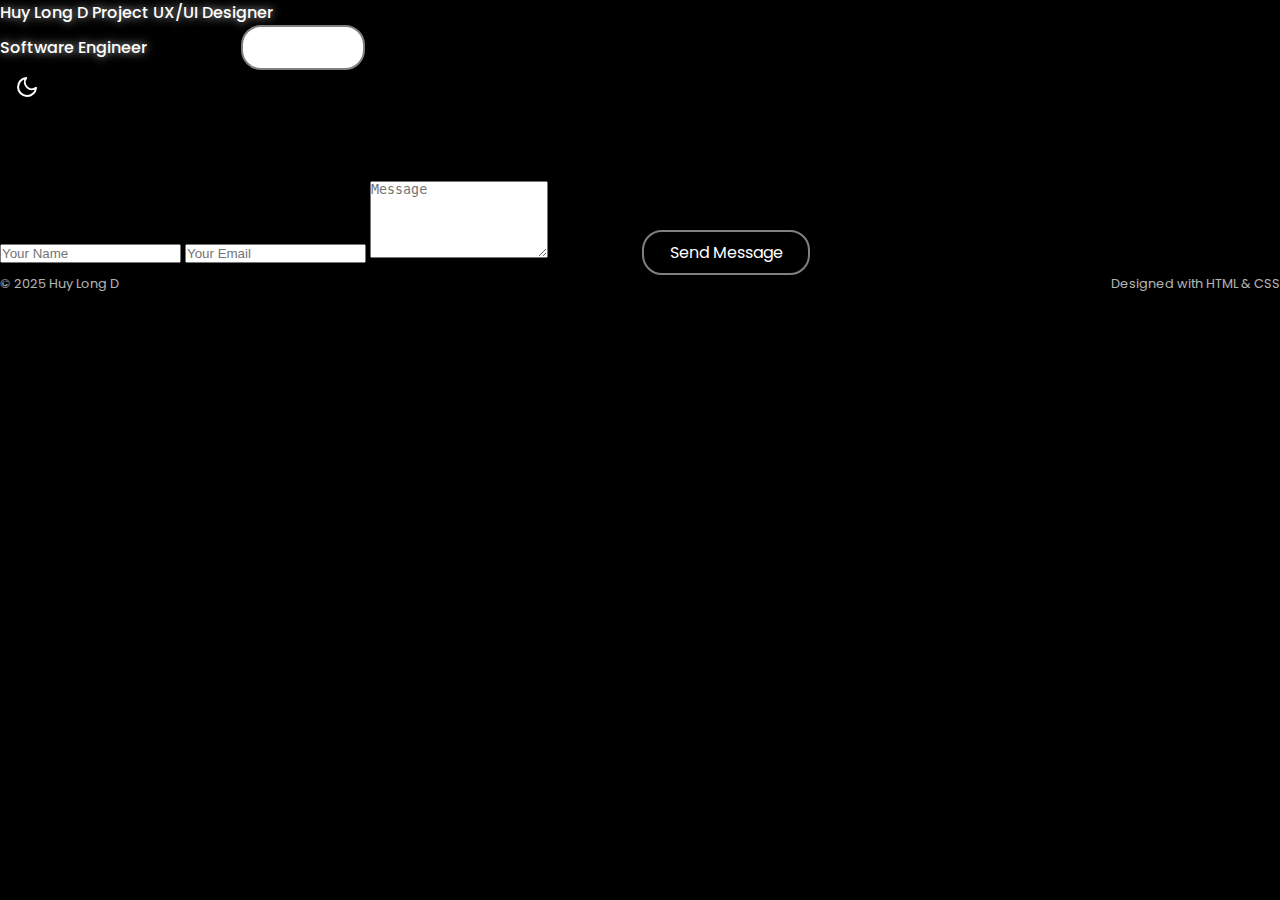
<file: contact.html>
<!DOCTYPE html>
<html lang="en">
  <head>
    <meta charset="UTF-8" />
    <meta name="viewport" content="width=device-width, initial-scale=1.0" />
    <title>Contact Me</title>
    <link rel="stylesheet" href="index.css" />
  </head>
  <body>
    <div class="contact_page_container">
      <!-- Reuse Nav -->
      <nav>
        <a href="index.html" class="nav_name" style="text-decoration: none; color: inherit;"><span>Huy Long D</span></a>
        <span class="nav_project">Project</span>
        <span class="nav_role">
          UX/UI Designer
          <br />
          Software Engineer
        </span>
        <!-- Nút Contact ở trang này có thể trỏ về chính nó hoặc ẩn đi, ở đây tôi giữ nguyên style -->
        <button onclick="window.location.href='contact.html'" class="nav_contact_link" style="background-color: white; color: black;">Contact</button>
        <button id="theme-toggle" class="theme_btn" aria-label="Toggle theme">
          <svg xmlns="http://www.w3.org/2000/svg" width="24" height="24" viewBox="0 0 24 24" fill="none" stroke="currentColor" stroke-width="2" stroke-linecap="round" stroke-linejoin="round">
            <path d="M21 12.79A9 9 0 1 1 11.21 3 7 7 0 0 0 21 12.79z"></path>
          </svg>
        </button>
      </nav>

      <!-- Contact Form Content -->
      <div class="contact_content">
        <span class="project_title">Get in touch</span>
        <form class="contact_form">
            <input type="text" placeholder="Your Name" required />
            <input type="email" placeholder="Your Email" required />
            <textarea rows="5" placeholder="Message"></textarea>
            
            <!-- Reuse nav button style for submit but adjust slightly -->
            <button type="submit" class="nav_contact_link" style="width: fit-content; background: transparent; color: inherit; margin-top: 20px;">
                Send Message
            </button>
        </form>
      </div>

      <!-- Footer simple version -->
      <div style="display: flex; justify-content: space-between; font-size: 0.8rem; opacity: 0.7;">
        <span>&copy; 2025 Huy Long D</span>
        <span>Designed with HTML & CSS</span>
      </div>
    </div>

    <script>
      // Theme toggle logic reused
      const themeBtn = document.getElementById('theme-toggle');
      themeBtn.addEventListener('click', () => {
        document.body.classList.toggle('light-mode');
      });
    </script>
  </body>
</html>
</file>
<file: index.css>
@import url('https://fonts.googleapis.com/css2?family=Anton&display=swap');

@import url('https://fonts.googleapis.com/css2?family=Anton&family=Poppins:ital,wght@0,100;0,200;0,300;0,400;0,500;0,600;0,700;0,800;0,900;1,100;1,200;1,300;1,400;1,500;1,600;1,700;1,800;1,900&display=swap');

@import url('https://fonts.googleapis.com/css2?family=Orbitron:wght@700&display=swap');

@import url('https://fonts.googleapis.com/css2?family=Sedgwick+Ave+Display&display=swap');

@import url('https://fonts.googleapis.com/css2?family=IBM+Plex+Sans:ital,wght@0,100..700;1,100..700&family=Luckiest+Guy&family=Unlock&display=swap');

* {
    margin: 0;
    padding: 0;
    box-sizing: border-box;
}

/* --- Light Mode Styles --- */

/* Style cho nút chuyển đổi theme */
.theme_btn {
    cursor: pointer;
    padding: 5px;
    background-color: transparent;
    border: none;
    color: inherit;
    margin-left: 10px;
    transition: transform 0.3s ease;
    display: flex;
    align-items: center;
}

.theme_btn:hover {
    transform: scale(1.1);
}

/* Định nghĩa màu sắc cho chế độ sáng */
body.light_mode {
    background-color: #ffffff;
    color: #1a1a1a;
}

/* Cập nhật nền và màu chữ cho các section chính */
body.light_mode .home_section,
body.light_mode .about_section,
body.light_mode .projects_section,
body.light_mode .media_section,
body.light_mode .audio_section,
body.light_mode .contact_section,
body.light_mode .footer {
    background-color: #ffffff;
    color: #1a1a1a;
}

/* các thẻ con đổi màu */
body.light_mode p,
body.light_mode .sub_hero_text,
body.light_mode .hero_text,
body.light_mode .project_title,
body.light_mode .media_title,
body.light_mode .audio_title,
body.light_mode .footer_title,
body.light_mode .skills span,
body.light_mode .about_text {
    color: #1a1a1a;
}

/* Đảo ngược màu cho các thành phần cụ thể nếu cần */
body.light_mode .scroll_btn {
    color: #1a1a1a;
}


/* Home section: Giữ màu chữ trắng cho sub_hero_text vì ảnh nền tối */
body.light_mode .sub_hero_text,
body.light_mode .sub_hero_text p {
    color: white;
}

/* About section: Giữ màu chữ trắng vì ảnh nền tối */
body.light_mode .about_section,
body.light_mode .about_section .about_text,
body.light_mode .about_section span {
    color: white;
}

body.light_mode .skill_desc_hidden,
body.light_mode .skill_description p {
    color: white;
}

/* Media section: Giữ màu chữ trắng vì ảnh nền tối */
body.light_mode .media_section,
body.light_mode .media_section span {
    color: white;
}

/* Audio section: Giữ màu chữ trắng vì ảnh nền tối */
body.light_mode .audio_section,
body.light_mode .audio_section span {
    color: white;
}



/* Header Light Mode: Nền trắng, chữ đen */
body.light_mode .nav_container {
    background: linear-gradient(180deg, #ffffff, #e6e6e6);
    box-shadow: 0 4px 15px rgba(0,0,0,0.05);
}

body.light_mode nav > * {
    color: #000000 !important;
    text-shadow: none;
}

body.light_mode .hamburger span {
    background-color: #000000;
}
/* Ending Light Mode Styles */


body {
    font-family: "Poppins", sans-serif;
    background-color: black;
    color: white;
    min-width: 320px; /* Đặt độ rộng tối thiểu để tránh vỡ layout */
}

.home_section {
    position: relative;
    display: flex;
    flex-direction: column;
    justify-content: space-between;
    width: 100%;
    height: 100vh;
    padding: 15vh 2vw 2vh 2vw; /* Tăng padding top để nội dung không bị header che mất */
    overflow-x: hidden; /* Ngăn thanh cuộn ngang xuất hiện khi các phần tử bay từ ngoài vào */
    margin-top: 20px;
}

.home_bg {
    position: absolute;
    top: 0;
    left: 0;
    width: 100%;
    height: 100%;
    object-fit: cover;
    z-index: 0;
    filter: brightness(1.0); /* Làm tối ảnh nền để chữ nổi bật */
    padding-top: 20px;
}


/* --- Rising Stripes (Snow) Effect --- */
.music-waves {
    position: absolute;
    top: 0;
    left: 0;
    width: 100%;
    height: 100%;
    z-index: 0;
    pointer-events: none;
    overflow: hidden;
}

.music-waves span {
    position: absolute;
    bottom: -100px;
    width: 5px; /* Kẻ sọc mảnh */
    animation: rise-animation 5s infinite linear;
    opacity: 0;
}

/* Animation music chuyển động từ dưới lên */
@keyframes rise-animation {
    0% { bottom: -10vh; opacity: 0; }
    20% { opacity: 1; }
    100% { bottom: 110vh; opacity: 0; }
}


/* Đảm bảo nội dung chính nằm đè lên trên hiệu ứng nền */
.home_section > *:not(.music-waves):not(.home_bg) {
    position: relative;
    z-index: 2;
}
/* -------------------------- */

nav {

}

.nav_container{
    z-index: 99999;
    position: fixed; /* Cố định header */
    top: 0;
    left: 0;
    right: 0;
    min-width: 320px;
    display: flex;
    justify-content: center;
    align-items: center;
    background: linear-gradient(180deg, #464545ff, #000000); /* Nền đen gradient */
    padding: 25px 20px;
    border-radius: 0 0 20px 20px;
    gap: 80px; /* Tạo khoảng cách cố định giữa các item */
    transition: all 0.3s ease; /* Hiệu ứng mượt khi mở menu */
}

.nav_actions {
    position: absolute;
    right: 20px;
    display: flex;
    align-items: center;
    gap: 10px;
}

nav > * {
    color: #ffffff !important;
    text-shadow: 0 0 10px rgba(255, 255, 255, 0.8); /* Hiệu ứng chữ phát sáng */
    font-weight: 500;
}

/* --- Hamburger Menu Icon --- */
.hamburger {
    display: none; /* Ẩn trên Desktop */
    flex-direction: column;
    cursor: pointer;
    gap: 5px;
    z-index: 100000;
}

.hamburger span {
    width: 25px;
    height: 3px;
    background-color: white;
    border-radius: 5px;
    transition: all 0.3s ease;
    margin-left: 30px;
}

/* Animation: Chuyển 3 gạch thành dấu X */
.hamburger.active span:nth-child(1) {
    transform: translateY(8px) rotate(45deg);
}

.hamburger.active span:nth-child(2) {
    opacity: 0;
}

.hamburger.active span:nth-child(3) {
    transform: translateY(-8px) rotate(-45deg);
}

/* --- Nav Items Underline Effect --- */
.nav_item {
    position: relative;
    cursor: pointer;
    font-family: 'Orbitron', sans-serif;
}

.nav_name{
    margin-left: 0;
}

.nav_item::after {
    content: '';
    position: absolute;
    bottom: -5px;
    left: 50%;
    transform: translateX(-50%);
    width: 0%; /* Mặc định nhỏ/ẩn */
    height: 2px;
    background-color: currentColor;
    transition: width 0.3s ease;
}

.nav_item:hover::after,
.nav_item.active::after {
    width: 100%; /* Hover hoặc Active thì to lên */
}

.nav_contact_link {
    margin-left: 90px;
    height: 5vh;
    padding: 1px 2vw;
    border: 2px solid gray;
    border-radius: 20px;
    cursor: pointer;
    transition: transform 0.3s ease;
    background-color: transparent;
    color: inherit;
    font-family: inherit;
    font-size: inherit;
}

.nav_contact_link:hover {
    transform: scale(1.1);
}

.sub_hero_text {
    display: flex;
    flex-direction: column; /* Xếp dọc header và content */
    justify-content: flex-start;
    font-size: 16px; /* Desktop: Kích thước cố định */
    font-weight: 400;
    letter-spacing: 1px;
    line-height: 1.6;
    
    /* Style cho Toggle Button */
    width: 40vw;
    background: transparent;
    backdrop-filter: none;
    border: none;
    border-radius: 15px;
    padding: 1px 20px;
    /* cursor: pointer; */
    transition: all 0.3s ease;
    overflow: hidden; /* Ẩn phần text khi đóng */
    opacity: 0; /* Ẩn ban đầu để chờ animation */
}

.sub_hero_text.animate_active {
    animation: slideInRight 1s ease-out forwards;
}

.mobile_desc {
    display: none;
}

.sub_hero_text:hover {
    /* background: linear-gradient(180deg, rgba(255, 255, 255, 0.15) 0%, rgba(255, 255, 255, 0.02) 100%);
    backdrop-filter: blur(5px);
    border: 1px solid rgba(255, 255, 255, 0.1); */
}

.toggle_header {
    display: flex;
    justify-content: flex-start;
    gap: 15px;
    align-items: center;
    width: 100%;
    font-weight: 600;
    text-transform: uppercase;
    letter-spacing: 2px;
}

/* Animation cho mũi tên nhún nhảy */
@keyframes arrow-bounce {
    0%, 100% { transform: translateY(0); }
    50% { transform: translateY(5px); }
}

/* --- Animation Mũi tên thành dấu X --- */
.toggle_icon {
    position: relative;
    width: 20px;
    height: 30px;
    display: flex;
    justify-content: center;
    align-items: center;
    transition: transform 0.9s ease;
    animation: arrow-bounce 1.5s infinite ease-in-out;
}

.toggle_icon::before,
.toggle_icon::after {
    content: '';
    position: absolute;
    width: 12px;
    height: 3px;
    background-color: white;
    transition: transform 0.4s ease, top 0.4s ease;
}

/* Trạng thái ban đầu: Mũi tên hướng xuống (V) */
.toggle_icon::before {
    transform: rotate(45deg);
    top: 9px;
    left: 0px;
}

.toggle_icon::after {
    transform: rotate(-45deg);
    top: 9px;
    right: 0px;
}

/* Trạng thái Active: Dấu X */
.sub_hero_text:hover .toggle_icon::before {
    /* transform: rotate(45deg) translate(0, 0);
    top: 9px;
    left: 4px; */
    transform: rotate(45deg);
    top: 9px;
    left: 0px;
}

.sub_hero_text:hover .toggle_icon::after {
    /* transform: rotate(-45deg) translate(0, 0);
    top: 9px;
    right: 4px; */
    transform: rotate(-45deg);
    top: 9px;
    right: 0px;
}

/*
}

/* --- Animation Nội dung --- */
.toggle_content {
    max-height: none;
    opacity: 1;
    margin-top: 15px;
    overflow: visible;
}

.sub_hero_text p {
    width: 100%; /* Reset width cũ */
    margin-top: 0; /* Reset margin cũ */
    font-size: 0.95em;
}

.sub_hero_title{
        text-shadow: 1px 1px 0px #ffffffff, -1px -1px 0px #00fff2ff;
            font-family: 'Orbitron', sans-serif;
                text-transform: uppercase;
}

.hero_container {
    display: flex;
    justify-content: center;
    align-items: flex-start;
    width: 100%;
    height: 100%;
    gap: 15vw;
}

.avatar_block {
    display: flex;
    flex-direction: column;
    align-items: center;
    margin-left: 20px;
}

/* .hero_line_container {
    font-family: 'Orbitron', sans-serif; 
    font-size: 70px;
    text-transform: uppercase;
    color: white;
    text-shadow: 2px 2px 0px #00e6e6, -2px -2px 0px #ff0055;
    
    display: flex;
    flex-direction: column; 
    align-items: flex-start; 
    width: fit-content;     
    margin: 0 auto;          
}  */

.hero_text {
    font-size: 60px;
    line-height: 1.1;
    text-transform: uppercase;
    text-align: center;   
    margin-right: 50px;
    margin-top: 50px;
    margin-bottom: 20px;
    font-family: 'Orbitron', sans-serif; /* Font Cyberpunk */
    text-shadow: 2px 2px 0px #3aa9f3ff, -2px -2px 0px #00fff2ff;
    color: white;
    width: 550px;
    white-space: nowrap;
    opacity: 0;
}

.hero_text.animate_active {
    animation: slideInLeft 1s ease-out forwards;
    animation-delay: 0.3s;
}

.line_indent{
    margin-left: 200px;
    margin-top: 10px;
}
.glitch_word {
    display: inline-block; /* Giúp text không bị vỡ layout khi animation */
    min-width: 10px;       /* Tránh giật layout khi chữ biến mất */
    position: relative;
}

.hero_info_column {
    display: flex;
    flex-direction: column;
    gap: 50px;
}

/* --- Hero Text Underline Effects --- */
/* HUYLONG: Line from left, bend down-right */
.hero_text .glitch_word:nth-of-type(1)::before {
    content: '';
    position: absolute;
    left: 0;
    bottom: -5px;
    width: 100%;
    height: 4px;
    background-color: #3aa9f3;
    box-shadow: 0 0 10px #3aa9f3;
}

.hero_text .glitch_word:nth-of-type(1)::after {
    content: '';
    position: absolute;
    left: 100%;
    bottom: -5px;
    width: 30px;
    height: 4px;
    background-color: #3aa9f3;
    box-shadow: 0 0 10px #3aa9f3;
    transform-origin: left top;
    transform: rotate(30deg);
}

/* Developer: Line from right, bend down-left */
.hero_text .glitch_word:nth-of-type(2)::before {
    content: '';
    position: absolute;
    right: 0;
    bottom: -5px;
    width: 100%;
    height: 4px;
    background-color: rgb(243, 126, 58);
    box-shadow: 0 0 10px rgb(243, 126, 58);
}

.hero_text .glitch_word:nth-of-type(2)::after {
    content: '';
    position: absolute;
    right: 100%;
    bottom: -5px;
    width: 30px;
    height: 4px;
    background-color: rgb(243, 126, 58);
    box-shadow: 0 0 10px rgb(243, 126, 58);
    transform-origin: right top;
    transform: rotate(-30deg);
}

.hero_avatar {
    width: 300px;
    height: 300px;
    border-radius: 50%;
    object-fit: cover;
    z-index: 2;

    opacity: 0;
}

.hero_avatar.animate_active {
    animation: slideInLeft 1s ease-out forwards;
}

.scroll_btn {
    position: absolute;
    bottom: 2vh;
    right: 3vh;
}

.about_section {
    position: relative;
    width: 100%;
    height: 100vh;
    display: flex;
    flex-direction: column;
    justify-content: flex-start;

}

.about_section img{
    position: absolute;
    top: 0;
    left: 0;
    width: 100%;
    height: 100vh;
    object-fit: cover;
    filter: brightness(0.3);
    /* padding-top: 30px; */

}

.about_span{
    z-index: 1;
    margin-left: 2vw;
}

.about_content{
    z-index: 1;
    margin: 50px 40px;
    padding-top:50px;
    text-transform: uppercase;
    font-size: 1.5vw;
    display: flex;
    flex-direction: column;
    justify-content: space-between;
    align-items: center;
    gap: 5vh;
    opacity: 0;
}

.about_content.animate_active {
    animation: slideInLeft 1s ease-out forwards;
}

.about_topics{
    width: 93%;
    display: flex;
    gap: 60px;
    text-transform: uppercase;
}

.about_topics span {
    cursor: pointer;
    transition: all 0.3s ease;
    opacity: 0.5;
}

.about_topics span:hover,
.about_topics span.active {
    opacity: 1;
    transform: scale(1.2);
    text-shadow: 0 0 10px rgba(255, 255, 255, 0.8);
}

.about_text{
    font-size: 1.5vw;
    width: 95%;
}

// scroll slide about text
.about_text.animate_active {
    animation: slideInLeft 1s ease-out forwards;
}

.skills{
    z-index: 1;
    padding: 0 2.5%;
    margin-left:10px;
    font-family: "Anton", sans-serif;
    text-transform: uppercase;
    font-size: 2.2vw;
    display: flex;
    flex-direction: column; /* Xếp dọc: List ở trên, Text ở dưới */
    gap: 2vh;
    overflow: hidden;
    /* margin-top: 5vh; */
    opacity: 0;
}

.skills.animate_active {
    animation: slideInLeft 1s ease-out forwards;
}

.skills_list {
    display: flex;
    flex-wrap: nowrap; /* Desktop: Không xuống dòng */
    gap: 1.5vw;
    white-space: nowrap;
    overflow-x: auto; /* Cho phép cuộn ngang nếu cần thiết */
    scrollbar-width: none; /* Ẩn thanh cuộn cho đẹp */
}

.skill_item {
    cursor: pointer;
    transition: all 0.3s ease;
    opacity: 0.5; /* Mờ đi khi chưa active */
    white-space: nowrap;
    margin-left: 20px;
}

.skill_item:hover,
.skill_item.active {
    opacity: 1;
    transform: scale(1.2); /* Phóng to khi hover hoặc active */
    /* text-shadow: 0 0 10px rgba(255, 255, 255, 0.5); */
}

.skill_description {
    font-family: "Poppins", sans-serif; /* Dùng font thường cho dễ đọc */
    font-size: 1.5vw;
    text-transform: none;
    line-height: 2;
    min-height: 3em; /* Giữ chiều cao cố định để tránh nhảy layout */
    color: inherit;
    padding-left:20px;
}

.skill_text_anime {
    animation: slideInLeft 0.5s ease-out forwards;
}

.projects_section{
    font-family: "Anton", sans-serif;
    width: 100%;
    height: 100vh;
    padding: 20px 2vw 70px;
    margin-bottom: 40px;
    overflow: hidden;
}

.project_title{
    font-size: 4vw;
    text-transform: uppercase;
    opacity: 0;
}

.project_title.animate_slide_up {
    animation: slideInUp 1s ease-out forwards;
}

.projects_container{
    width: 100%;
    height: 100%;
    display: grid;
    grid-template-columns: 35vw 1fr;
    grid-gap: 1vw;
    opacity: 0;
}

.projects_container.animate_slide_up {
    animation: slideInUp 1s ease-out forwards;
    animation-delay: 0.3s;
}

.sub_container{
    display: grid;
    grid-template-columns: 1fr 1fr;
    gap: 1vw;
}

.project{
    position: relative;
    padding: 1vw;
}

.projects_container span{
    font-family: "Poppins", sans-serif;
    z-index: 2;
    font-size: 5vw;
    position: absolute;
    bottom: 0;
    padding-bottom: 20px;
}

.project img{
    z-index: 1;
    position: absolute;
    top: 0;
    left: 0;
    width: 100%;
    height: 100%;
    object-fit: cover;
    filter: brightness(0.5);
}

.media_section{
    font-family: "Anton", sans-serif;
    width: 100%;
    height: 90vh;
    padding: 2vw;
    margin-bottom: 1px;
    position: relative;
}

.media_bg {
    position: absolute;
    top: 0;
    left: 0;
    width: 100%;
    height: 100%;
    object-fit: cover;
    filter: brightness(1.0);
    padding-top: 10px;
}

.media_title{
    font-family: "Luckiest Guy", cursive;
    font-size: 4vw;
    text-transform: uppercase;
    opacity: 0;
    position: relative;
    z-index: 2;
}

.media_title.animate_slide_up {
    animation: slideInUp 1s ease-out forwards;
}

.media_container {
    position: relative;
    z-index: 2;
    opacity: 0;
}

.media_container.animate_slide_up {
    animation: slideInUp 1s ease-out forwards;
    animation-delay: 0.3s;
}

.audio_section{
    font-family: "Anton", sans-serif;
    width: 100%;
    height: 90vh;
    padding: 2vw;
    margin-bottom: 1px;
    position: relative;
}

.audio_bg {
    position: absolute;
    top: 0;
    left: 0;
    width: 100%;
    height: 100%;
    object-fit: cover;
    filter: brightness(1.0);
    padding-top: 10px;
}

.audio_title{
    font-family: "Luckiest Guy", cursive;
    font-size: 4vw;
    text-transform: uppercase;
    opacity: 0;
    position: relative;
    z-index: 2;
}

.audio_title.animate_slide_up {
    animation: slideInUp 1s ease-out forwards;
}

.audio_container {
    position: relative;
    z-index: 2;
    opacity: 0;
}

.audio_container.animate_slide_up {
    animation: slideInUp 1s ease-out forwards;
    animation-delay: 0.3s;
}

.contact_section{
    width: 100%;
    height: 80vh;
    position: relative;
    overflow: hidden;
    display: flex;
    gap: 5px; /* Gap nhỏ giữa các thẻ */
}

.contact_card {
    position: relative;
    flex: 1; /* Chia đều chiều rộng */
    height: 100%; /* Chiều cao bằng nhau và full màn hình */
    display: flex;
    margin-top:20px;
    justify-content: center;
    align-items: center;
    overflow: hidden;
    transition: all 0.5s ease; /* Hiệu ứng mượt mà khi thay đổi kích thước */
    border-radius: 0;
}

.contact_card img {
    position: absolute;
    top: 0;
    left: 0;
    width: 100%;
    height: 100%;
    object-fit: cover;
    z-index: 1;
    filter: brightness(0.5); /* Làm tối ảnh để chữ dễ đọc */
    transition: filter 0.3s ease;
}

.contact_card:hover img {
    filter: brightness(0.3);
}

.contact_card span {
    position: relative;
    z-index: 2;
    color: white;
    font-size: 1.8vw; /* Cỡ chữ tự động thu nhỏ theo màn hình */
    text-transform: uppercase;
    font-weight: bold;
    text-align: center;
    cursor: pointer;
    white-space: nowrap; /* Giữ chữ trên 1 dòng */
    transition: transform 0.3s ease;
}

/* Hiệu ứng hover: Thẻ được chọn sẽ to ra chiếm nhiều diện tích hơn */
.contact_card:hover {
    flex: 1.4;
}

.contact_card span:hover {
    transform: scale(1.2);
}

/* --- Flip Card Effect --- */
.contact_card {
    perspective: 1000px; /* Tạo không gian 3D */
}

.flip_inner {
    position: relative;
    width: 100%;
    height: 100%;
    text-align: center;
    transition: transform 0.8s;
    transform-style: preserve-3d;
}

.contact_card.is_flipped .flip_inner {
    transform: rotateY(180deg);
}

.flip_front, .flip_back {
    position: absolute;
    width: 100%;
    height: 100%;
    -webkit-backface-visibility: hidden;
    backface-visibility: hidden; /* Ẩn mặt sau khi xoay */
    display: flex;
    justify-content: center;
    align-items: center;
    top: 0;
    left: 0;
}

.flip_back {
    transform: rotateY(180deg);
    background-color: #000;
    flex-direction: column;
}

.footer{
    width: 100%;
    height: 40vh;
    padding: 0 10vw;
    display: grid;
    grid-template-columns: 10vw 10vw 5vw 5vw;
    gap: 12.5vw;
    align-items: center;
    font-size: 1vw;
}

.footer_nav{
    font-size: 1.2vw;
    overflow: display;
    white-space: nowrap;
}

.footer_contact_link{
    font-size: 1.2vw;
    overflow: display;
    /* text-overflow: ellipsis; */
    white-space: nowrap;
}

.footer_title{
    font-size: 5vw;
    font-family: "Anton", sans-serif;
    line-height: 1;
}

.footer div{
    display: flex;
    flex-direction: column;
    gap: 1vh;
}

.footer div span{
    cursor: pointer;
}

.footer div span:hover{
    text-decoration: underline;
}

/* --- Responsive Header --- */

/* Tablet (max-width: 1024px) */
@media screen and (max-width: 1024px) {
    /* Ẩn phần mô tả vai trò dài dòng trên tablet */
    .nav_container {
        margin-top: -20px;
        padding: 40px 40px 10px 10px;
        justify-content: space-between; /* Đẩy logo và hamburger ra 2 bên */
        gap: 5px;
        flex-wrap: wrap; /* Cho phép menu rớt dòng */
    }

    .nav_actions {
        position: relative;
        right: auto;
        margin-left: auto;
    }

    .hamburger {
        display: flex; /* Hiện nút hamburger */
        order: 10; /* Đảm bảo nằm cuối hàng trên */
    }

    /* Ẩn các item menu mặc định */
    .nav_item, .nav_project {
        display: block;
        width: 100%; /* Chiếm hết dòng */
        text-align: center;
        order: 20; /* Đẩy xuống dưới */
        margin: 0;
        max-height: 0;
        opacity: 0;
        overflow: hidden;
        transition: all 0.5s ease;
    }

    /* Hiển thị nút liên hệ và theme ở hàng trên */
    .nav_contact_link {
        display: block;
        margin-left: auto; /* Đẩy nhóm này sang phải */
        order: 5;
    }
    
    .theme_btn {
        order: 6;
    }

    /* Bỏ hiệu ứng gạch chân (underline) khi hover ở chế độ tablet/mobile */
    .nav_item::after {
        display: none;
    }

    /* Khi menu mở (có class active) */
    .nav_container.active {
        /* flex-direction: column; -> Bỏ dòng này để giữ layout ngang */
        padding-bottom: 10px;
        background-image: linear-gradient(180deg, #2b2b2b, #000000); /* Đồng bộ màu header khi mở menu */
        background-size: 100% 80px; 
        background-repeat: no-repeat;
        background-color: rgba(29, 29, 29, 0.9); 
        transition: all 0.5s ease; 
    }

    /* Light Mode cho menu responsive */
    body.light_mode .nav_container.active {
        background-image: linear-gradient(180deg, #ebe8e8ff, #dbdadaff);
        background-color: rgba(255, 255, 255, 0.95);
    }

    .nav_container.active .nav_item,
    .nav_container.active .nav_project {
        max-height: 100px; /* Đủ lớn để hiện nội dung */
        opacity: 1;
        margin: 10px 0;
        padding-top: 10px;
    }

    .nav_container.active .nav_item:hover,
    .nav_container.active .nav_project:hover {
        transform: scale(1.2);
    }

    .home_section{
        height: 900px;
    }

    .home_bg{
        height: 100%;
        padding-top: 70px;

    }

    .hero_container {
        flex-direction: column;
        justify-content: flex-start;
        align-items: center;
        gap: 5vh;
    }

    /* Tablet: Giảm size chữ và mở rộng khung chứa */
    .sub_hero_text {
        font-size: 14px;
        width: 90vw;
        background: transparent;
        border: none;
        padding: 0;
        cursor: default;
        backdrop-filter: none;
    }

    .sub_hero_text:hover {
        background: transparent;
        border: none;
    }

    .toggle_header {
        display: none;
    }

    .toggle_content {
        max-height: none;
        opacity: 1;
        margin-top: 0;
    }
    .sub_hero_text p {
        width: 100%;
        text-align: center;
    }

    .avatar_block {
        margin-left: 0;
    }

    .hero_avatar {
        width: 200px;
        height: 200px;
    }

    .hero_text {
        font-size: 50px; /* Tablet: Giảm size chữ */
        width: auto; /* Bỏ cố định chiều rộng */
        text-align: center;
        margin-left: 50px;
    }

    .hero_text .glitch_word:nth-of-type(2) {
        margin-left: 40px; /* Tablet: Giảm thụt dòng */
    }

    .mobile_desc {
        display: block;
        margin-top: 10px;
    }

    .desktop_desc {
        display: none;
    }

    .about_section {
        height: 70vh; /* Thu nhỏ chiều cao section */
    }

    .about_section img {
        height: 100%; /* Ảnh nền bám theo chiều cao section */
        padding-top: 0px;
    }

    .about_content {
        font-size: 18px; /* Set cứng size chữ */
        margin: 20px;
    }

    .about_text {
        font-size: 16px;
    }

    .skills {
        font-size: 24px;
    }

    .skills_list {
        justify-content: center;
        flex-wrap: wrap; /* Tablet: Xuống dòng bình thường */
    }

    .skill_description {
        font-size: 18px;
        text-align: left;
    }

    .projects_section{
        padding: 20px 2vw;
        margin-bottom: 2vh;
    }

    .media_section {
        height: auto;
        padding-top: 30px;
        min-height: 60vh;
        margin-bottom: -10px;
    }

    .media_bg {
        height: 100%;
        padding-top: 30px;
    }

    .media_container {
        font-size: 18px; /* Set cứng size chữ */
        margin: 20px;
    }

    .media_text {
        font-size: 16px;
    }

    .audio_section {
        height: auto;
        padding-top: 30px;
        min-height: 60vh;
        margin-bottom: -10px;
    }

    .audio_bg {
        height: 100%;
        padding-top: 30px;
    }

    .audio_container {
        font-size: 18px; /* Set cứng size chữ */
        margin: 20px;
    }

    .audio_text {
        font-size: 16px;
    }

    .contact_section {
        height: 80vh;
    }

    .footer{
        height: 20vh;
        padding: 0 10vw;
    }

    .footer_contact_link{
        font-size: 16px;
    }

    .footer_nav{
        font-size: 16px;
        padding-left:20px;
    }

}

/* Mobile (max-width: 768px) */
@media screen and (max-width: 768px) {
    
    .nav_contact_link {
        height: auto;
        padding: 8px 16px;
        font-size: 0.9rem;
    }

    .home_section{
        height: 80vh;
    }

    .home_bg{
        height: 100%;
        width: auto;
    }

    .hero_container {
    }

    /* Mobile: Size chữ nhỏ hơn và khung chứa rộng gần hết màn hình */
    .sub_hero_text {
        font-size: 12px;
    }
    .sub_hero_text p {
        width: 100%;
        text-align: center;
    }

    .avatar_block {
        margin-left: 0;
    }

    .hero_avatar {
        width: 150px;
        height: 150px;
    }

    .hero_text {
        font-size: 30px; /* Mobile: Giảm size chữ nhỏ hơn */
        width: auto;
        margin-right: 50px;
    }

    .hero_text .glitch_word:nth-of-type(2) {
        margin-left: 20px; /* Mobile: Giảm thụt dòng tối đa */
    }

    /* Thu nhỏ đường kẻ trang trí trên mobile */
    .hero_text .glitch_word:nth-of-type(1)::before,
    .hero_text .glitch_word:nth-of-type(1)::after,
    .hero_text .glitch_word:nth-of-type(2)::before,
    .hero_text .glitch_word:nth-of-type(2)::after {
        height: 2px;
        bottom: -3px;
    }
    .hero_text .glitch_word:nth-of-type(1)::after,
    .hero_text .glitch_word:nth-of-type(2)::after {
        width: 15px;
    }
    
    .about_section {
        height: auto; /* Chiều cao tự động theo nội dung */
        min-height: 60vh;
        padding-bottom: 30px;
    }

    .about_section img {
        height: 100%;
        padding-top: 0px;
    }

    .about_content {
        font-size: 16px;
        margin: 15px;
    }

    .about_text {
        font-size: 14px;
    }

    .skills {
        font-size: 18px;
    }

    .skills_list {
        gap: 15px;
        justify-content: center;
        flex-wrap: wrap; /* Mobile: Xuống dòng bình thường */
    }

    .skill_description {
        font-size: 14px;
        text-align: left;
    }
    
    .projects_section{
        padding: 20px 2vw;
        margin-bottom: 2vh;
    }

    .media_section {
        height: auto; /* Chiều cao tự động theo nội dung */
        min-height: 60vh;
        margin-bottom: -10px;
    }

    .media_bg  {
        height: 100%;
        padding-top: 0px;
    }

    .media_container {
        font-size: 16px;
        margin: 15px;
    }

    .media_text {
        font-size: 14px;
    }

    .audio_section {
        height: auto; /* Chiều cao tự động theo nội dung */
        min-height: 60vh;
        margin-bottom: -10px;
    }

    .audio_bg  {
        height: 100%;
        padding-top: 0px;
    }

    .audio_container {
        font-size: 16px;
        margin: 15px;
    }

    .audio_text {
        font-size: 14px;
    }

    .contact_section {
        height: 50vh;
    }
    
    .footer{
        height: 20vh;
        padding: 0 10vw;
    }

    .footer_contact_link{
        font-size: 9px;
    }

    .footer_nav{
        font-size: 9px;
        padding-left:20px;
    }
    

}


/* --- Keyframes Animation cho hiệu ứng xuất hiện --- */
/* Bay từ trái sang */
@keyframes slideInLeft {
    0% {
        transform: translateX(-100px);
        opacity: 0;
    }
    100% {
        transform: translateX(0);
        opacity: 1;
    }
}

/* Bay từ phải sang */
@keyframes slideInRight {
    0% {
        transform: translateX(100px);
        opacity: 0;
    }
    100% {
        transform: translateX(0);
        opacity: 1;
    }
}

/* Bay từ dưới lên */
@keyframes slideInUp {
    0% {
        transform: translateY(100px);
        opacity: 0;
    }
    100% {
        transform: translateY(0);
        opacity: 1;
    }
}

/* Chỉnh delay cho đoạn text giới thiệu thứ 1 và 2 để chúng xuất hiện lần lượt */
.hero_info_column .sub_hero_text:nth-child(1) {
    animation-delay: 0.6s;
}

.hero_info_column .sub_hero_text:nth-child(2) {
    animation-delay: 0.8s;
}

/* --- Scroll Down Arrow --- */
#scroll_arrow_container {
    position: fixed;
    bottom: 4vh;
    left: 50%;
    transform: translateX(-50%);
    z-index: 100;
    cursor: pointer;
    /* transition: transform 0.4s ease; */
    display: flex;
    flex-direction: column;
    align-items: center;
    gap: 5px;
}

#scroll_section_name {
    font-family: 'Orbitron', sans-serif;
    font-size: 20px;
    color: white;
    letter-spacing: 2px;
    text-shadow: 0 0 5px rgba(255, 255, 255, 0.8);
}

#scroll_arrow_container img {
    width: 60px;
    filter: drop-shadow(0 0 10px rgba(255, 255, 255, 0.8));
    animation: pulse-bounce 2s infinite ease-in-out;
}

#scroll_arrow_container .scroll_arrow_wrapper {
    transition: transform 0.4s ease;
}

#scroll_arrow_container.scrolled_to_bottom .scroll_arrow_wrapper {
    transform: rotate(180deg);
}

@keyframes pulse-bounce {
    0%, 100% {
        transform: translateY(0);
        opacity: 0.7;
    }
    50% {
        transform: translateY(-10px);
        opacity: 1;
    }
}
</file>
